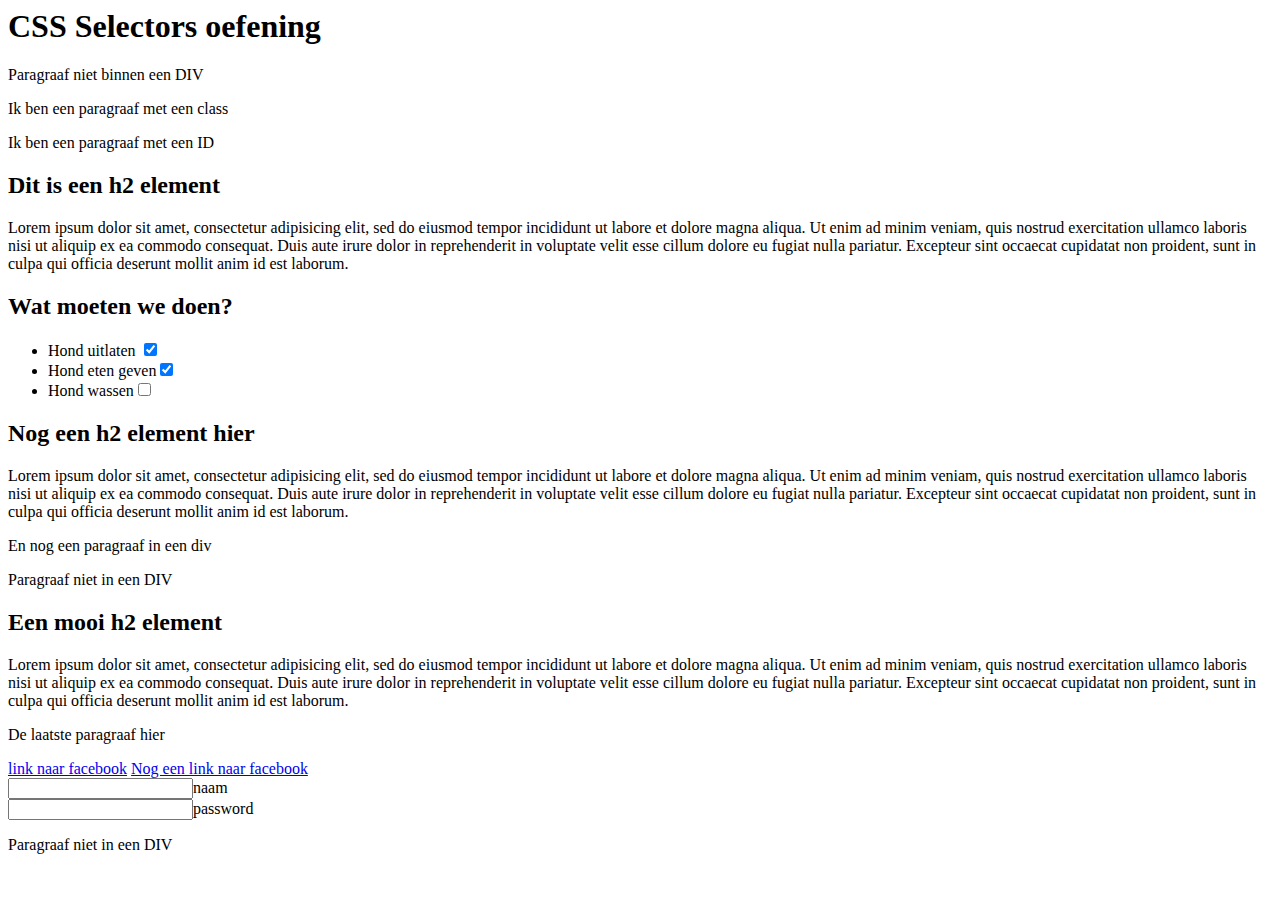
<file: index.html>
<html>
<head>
    <meta charset="UTF-8">
    <title>CSS Selector Oefening</title>
    <link rel="stylesheet" type="text/css" href="selectors.css">
</head>
<body>
<h1>CSS Selectors oefening</h1>

<p>Paragraaf niet binnen een DIV</p>

<div>
    <p class="hello">Ik ben een paragraaf met een class</p>
    <p id="special">Ik ben een paragraaf met een ID</p>

    <h2>Dit is een h2 element</h2>

    <p>Lorem ipsum dolor sit amet, consectetur adipisicing elit, sed do eiusmod tempor incididunt ut labore et dolore magna aliqua. Ut enim ad minim veniam, quis nostrud exercitation ullamco laboris nisi ut aliquip ex ea commodo consequat. Duis aute irure dolor in reprehenderit in voluptate velit esse cillum dolore eu fugiat nulla pariatur. Excepteur sint occaecat cupidatat non proident, sunt in culpa qui officia deserunt mollit anim id est laborum.</p>
</div>

<div>
    <h2>Wat moeten we doen?</h2>

    <ul>
        <li>Hond uitlaten <input type="checkbox" checked> </li>
        <li>Hond eten geven<input type="checkbox" checked> </li>
        <li>Hond wassen<input type="checkbox"></li>
    </ul>
</div>

<div>
    <h2>Nog een h2 element hier</h2>
    <p>Lorem ipsum dolor sit amet, consectetur adipisicing elit, sed do eiusmod tempor incididunt ut labore et dolore magna aliqua. Ut enim ad minim veniam, quis nostrud exercitation ullamco laboris nisi ut aliquip ex ea commodo consequat. Duis aute irure dolor in reprehenderit in voluptate velit esse cillum dolore eu fugiat nulla pariatur. Excepteur sint occaecat cupidatat non proident, sunt in culpa qui officia deserunt mollit anim id est laborum.</p>
    <p>En nog een paragraaf in een div</p>
</div>

<p>Paragraaf niet in een DIV</p>

<div>
    <h2>Een mooi h2 element</h2>

    <p>Lorem ipsum dolor sit amet, consectetur adipisicing elit, sed do eiusmod tempor incididunt ut labore et dolore magna aliqua. Ut enim ad minim veniam, quis nostrud exercitation ullamco laboris nisi ut aliquip ex ea commodo consequat. Duis aute irure dolor in reprehenderit in voluptate velit esse cillum dolore eu fugiat nulla pariatur. Excepteur sint occaecat cupidatat non proident, sunt in culpa qui officia deserunt mollit anim id est laborum.</p>
    <p>De laatste paragraaf hier</p>

    <a href="https://www.facebook.com">link naar facebook</a>
    <a href="https://www.facebook.com">Nog een link naar facebook</a>
    <br>

    <input type="text" name="name" /><label>naam</label><br/>
    <input type="password" name="password" /><label>password</label><br/>

</div>

<p>Paragraaf niet in een DIV</p>

</body>
</html>
</file>
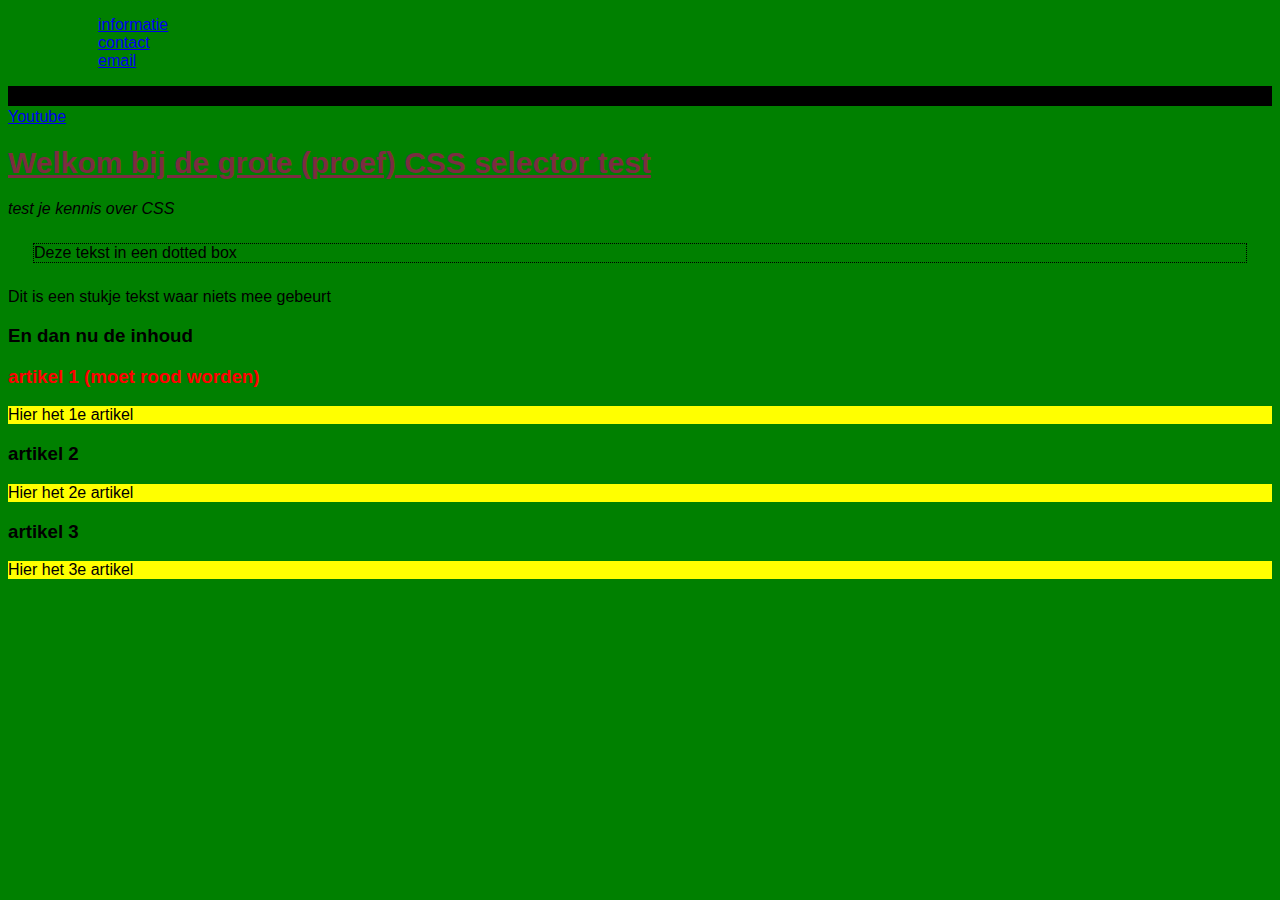
<file: proeftoets/index.html>
<!DOCTYPE html>
<html lang="nl">
<head>
    <meta charset="UTF-8">
    <title>Test CSS selectors</title>
    <style>
        /* Zet het lettertype van de <body> op Arial (font-family) en maak de achtergrond groen */
        body {font-family: Arial;background-color: green;}

        /* Geef de unordered list items <ul> weer zonder ronde bullets ( list-style: none; ) */
        nav ul {list-style: none;}

        /* Geef de <a> elementen binnen het <nav> element een linkermarge van 50 pixels */
        nav a {margin-left: 50px;}

        /* Maak een class aan welke je 'lijn' noemt en zorg dat deze een zwarte border krijgt van 10 pixels dik met een boven- en ondermarge van 2 pixels */
        .lijn {border: 10px solid black;margin: 2px 0px;}

        /* Maak alle tekst in de <h1> elementen 30 pixels groot en de rgb kleur (123,45,65) , onderstreep deze tekst ook (text-decoration: underline) */
        h1 {font-size: 30px; color:rgb(123,45,65);text-decoration: underline;}

        /* Geef de 2e <div> een gestippelde (dotted) rand van 1 pixel dik en een marge van 25 pixels rondom */
        header div:nth-of-type(2) {border: 1px dotted black;margin: 25px;}

        /* Geef het <h3> element van het eerste <article> binnen het <main> element een rode tekstkleur */
        main article:nth-of-type(1) h3 {color:red;}

        /* Maak iedere <p> binnen een <article> geel als achtergrond */
        article p {background-color: yellow;}


    </style>
</head>
<body>
    <nav>
        <ul>
            <li><a href="#" onclick="alert('informatie pagina moet hier komen')">informatie</a></li>
            <li><a href="#" onclick="alert('contact pagina moet hier komen')">contact</a></li>
            <li><a href="mailto:m.kors@rocmn.nl?SUBJECT=reactie">email</a></li>
        </ul>

    </nav>

    <div class="lijn"></div>

    <a href="http://youtube.com" target="_blank">Youtube</a>

    <header>
        <h1>Welkom bij de grote (proef) CSS selector test</h1>
        <div><em>test je kennis over CSS</em></div>
        <div>Deze tekst in een dotted box</div>
        <div>Dit is een stukje tekst waar niets mee gebeurt</div>
    </header>

    <h3>En dan nu de inhoud</h3>

    <main>
        <article>
            <h3>artikel 1 (moet rood worden)</h3>
            <p>Hier het 1e artikel</p>
        </article>

        <article>
            <h3>artikel 2</h3>
            <p>Hier het 2e artikel</p>
        </article>

        <article>
            <h3>artikel 3</h3>
            <p>Hier het 3e artikel</p>
        </article>
    </main>



</body>
</html>
</file>
<file: selectors.css>
/* Style de HTML elementen volgens de instructies

DE HTML MAG NIET GEWIJZIGD WORDEN, ALLEEN DE CSS!!!!!

*/



/* Give the <body> element a background of #bdc3c7*/


/* Make the <h1> element #9b59b6*/


/* Make all <h2> elements orange */


/* Make all <li> elements blue (pick your own hexadecimal blue)*/


/*Change the background on every paragraph to be yellow*/


/*Make all inputs have a 3px red border*/


/* Give everything with the class 'hello' a white background*/


/* Give the element with id 'special' a 2px solid blue border(pick your own rgb blue)*/


/* Make all the <p>'s that are nested inside of divs 25px font(font-size: 25px)*/


/* Make only inputs with type 'text' have a gray background */


/* Give both <p>'s inside the 3rd <div> a pink background*/


/* Give the 2nd <p> inside the 3rd <div> a 5px white border*/


/* Make the <em> in the 3rd <div> element white and 20px font(font-size:20px)*/



/*BONUS CHALLENGES */
/* Hier staan meer geavanceerde selectoren welke je echt even moet opzoeken */


/* Make all "checked" checkboxes have a left margin of 50px(margin-left: 50px)*/


/* Make the <label> elements all UPPERCASE without changing the HTML (Deze moet je echt even opzoeken!) */


/* Make the first letter of the element with id 'special' green and 100px font size(font-size: 100) */


/* Make the <h1> element's color change to blue when hovered over */


/* Make the <a> element's that have been visited gray */
</file>
